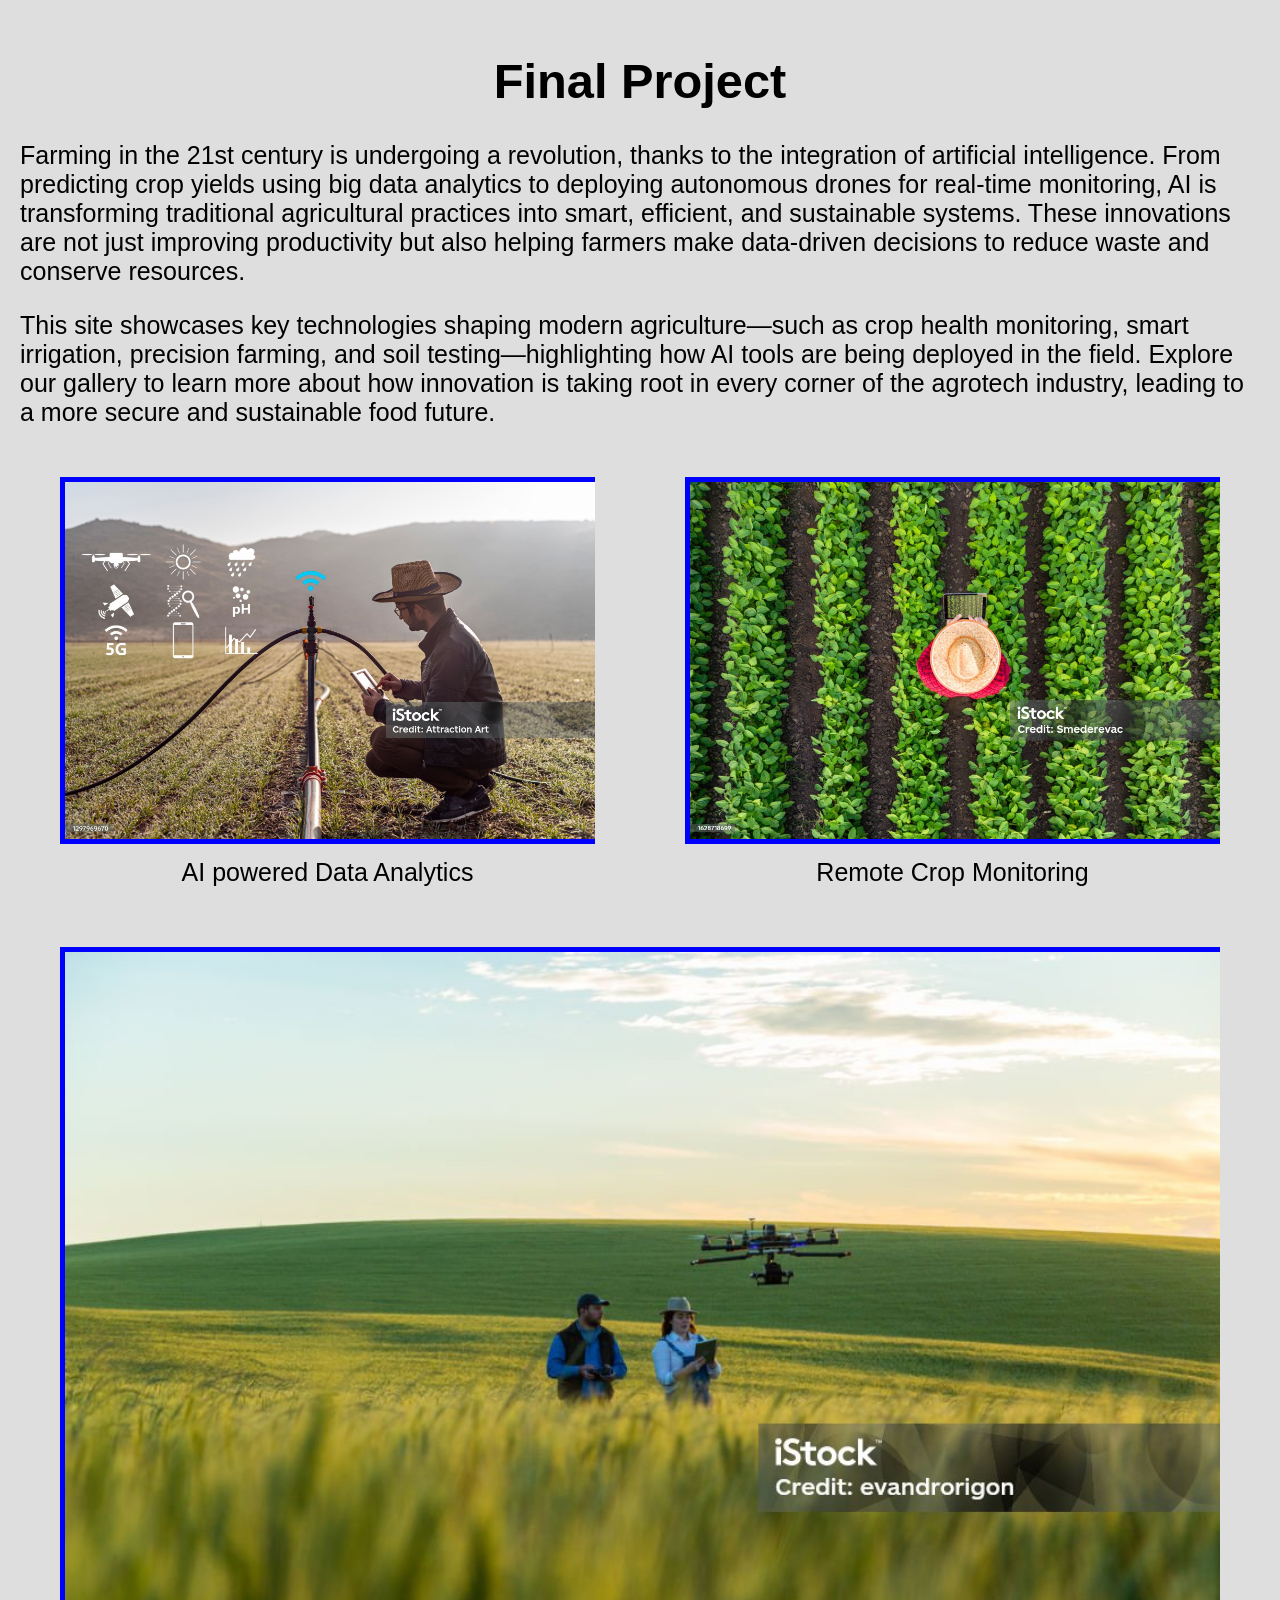
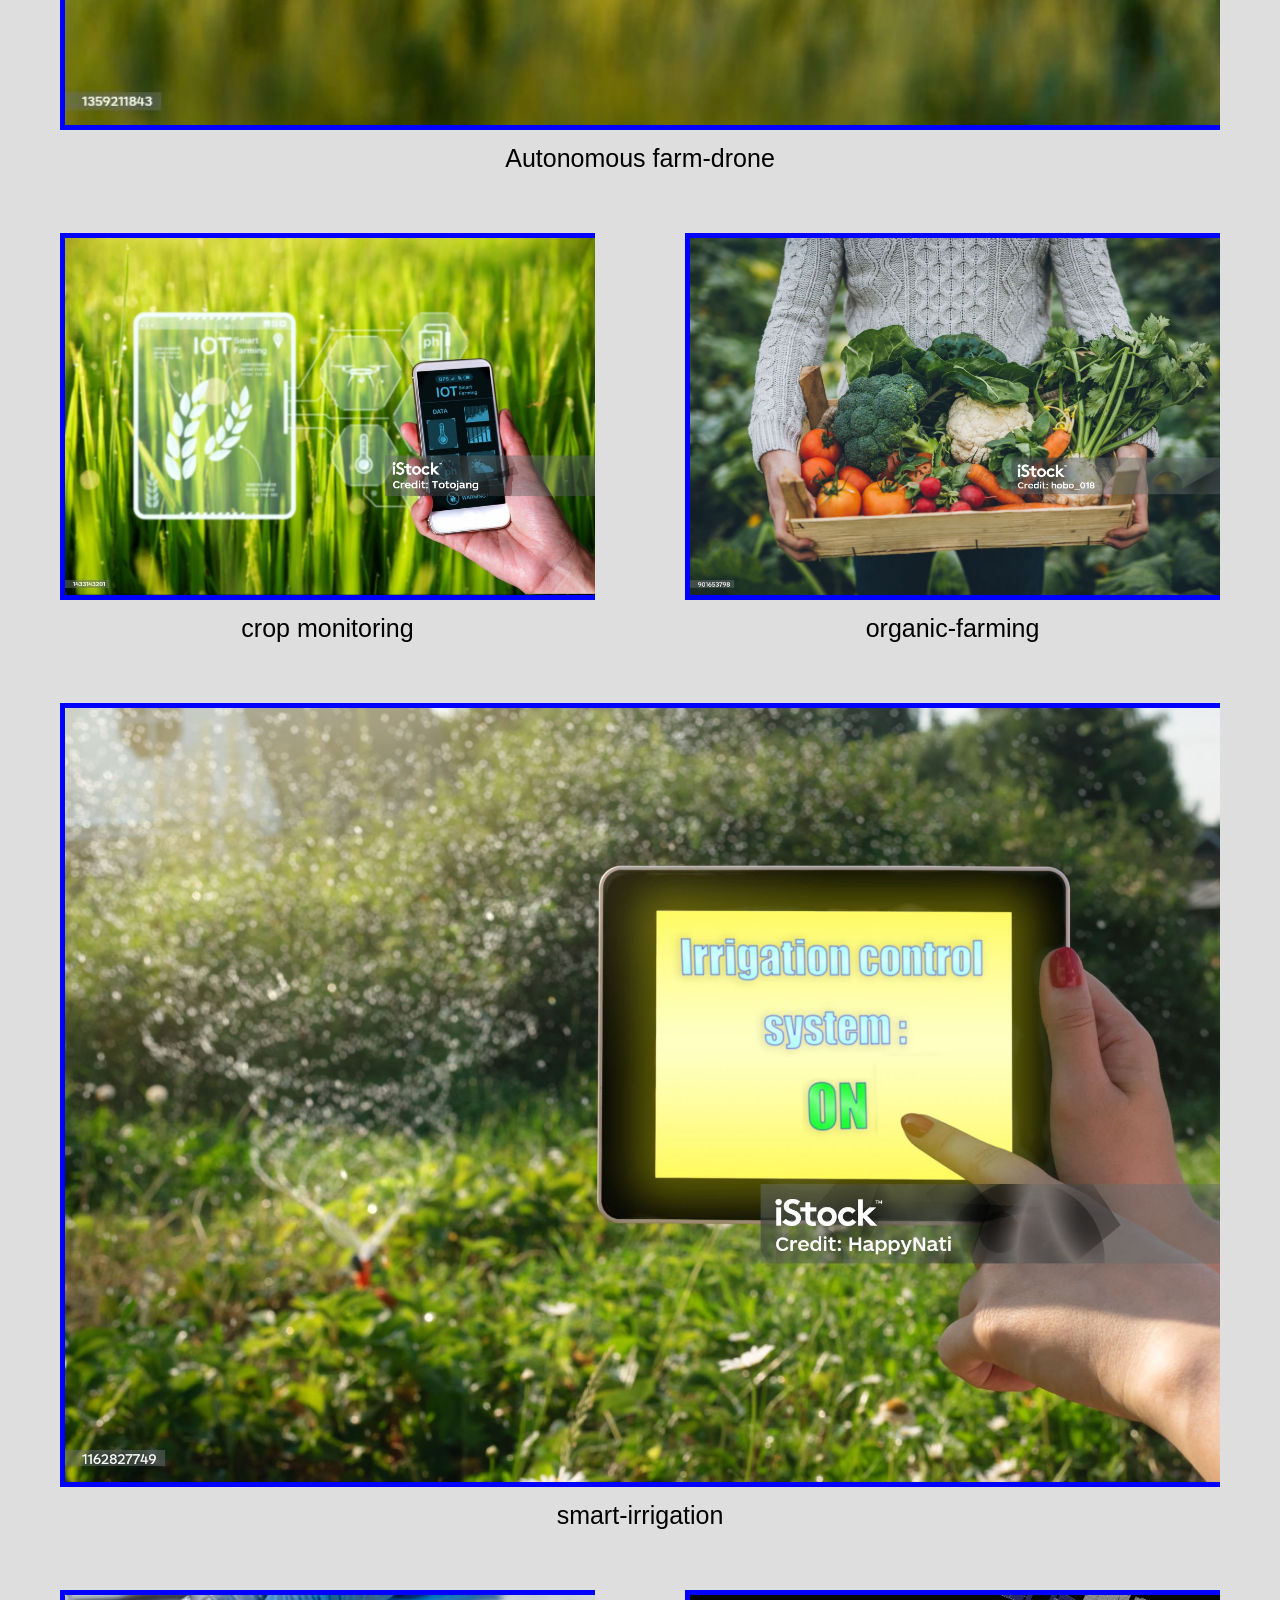
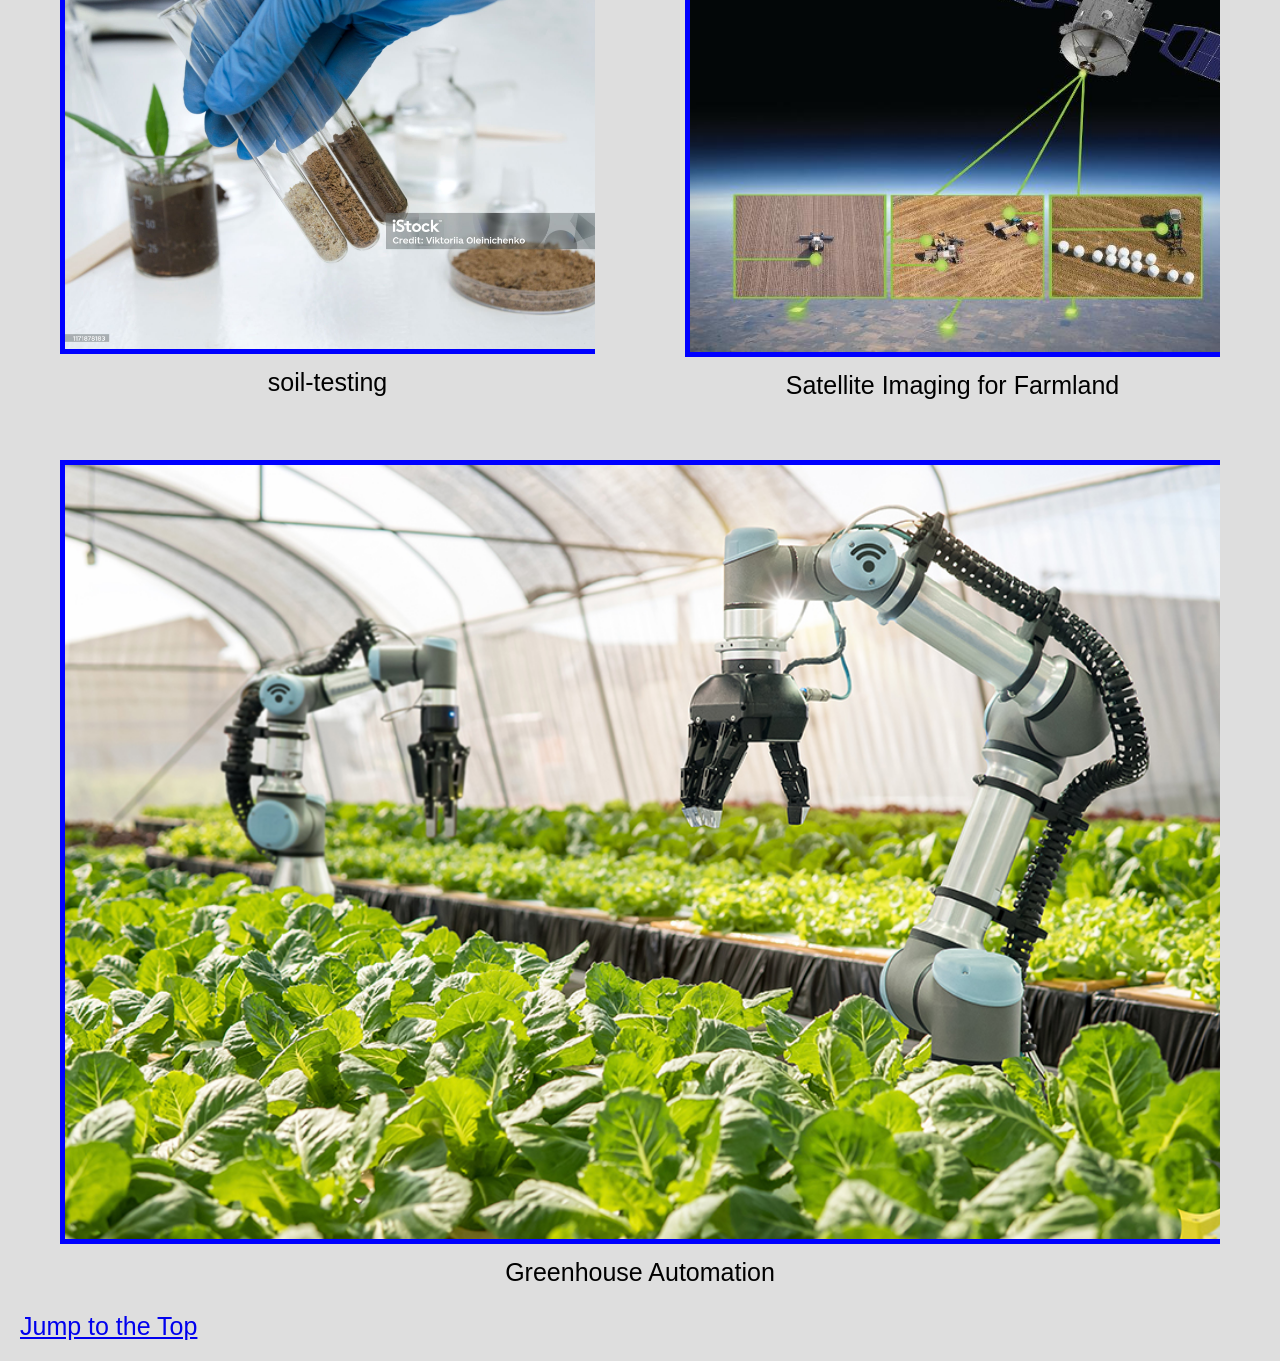
<file: index.html>
<!DOCTYPE html>
<html lang="en">

<head>
  <meta charset="UTF-8">
  <meta http-equiv="X-UA-Compatible" content="IE=edge">
  <meta name="viewport" content="width=device-width, initial-scale=1.0">
  <title>Final Project</title>
  <link rel="stylesheet" href="css/style.css">
</head>

<body>
  <header>
    <h1 id="top">Final Project</h1>
  </header>

  <main>
  <p>Farming in the 21st century is undergoing a revolution, thanks to the integration of artificial intelligence. From predicting crop yields using big data analytics to deploying autonomous drones for real-time monitoring, AI is transforming traditional agricultural practices into smart, efficient, and sustainable systems. These innovations are not just improving productivity but also helping farmers make data-driven decisions to reduce waste and conserve resources.</p>

  <p>This site showcases key technologies shaping modern agriculture—such as crop health monitoring, smart irrigation, precision farming, and soil testing—highlighting how AI tools are being deployed in the field. Explore our gallery to learn more about how innovation is taking root in every corner of the agrotech industry, leading to a more secure and sustainable food future.</p>
    
    <div class = "grid">
        <figure>
        <img src="images/analytics.jpg" alt="Data Analytics" width="200">
        <figcaption>AI powered Data Analytics</figcaption>
        </figure>
        <figure>
        <img src="images/crop-monitoring.jpg" alt="Crop Monitoring" width="200">
        <figcaption>Remote Crop Monitoring</figcaption>
        </figure>
        <figure>
        <img src="images/farm-drone.jpg" alt="farm-drone" width="200">
        <figcaption>Autonomous farm-drone</figcaption>
        </figure>
        <figure>
        <img src="images/monitoring.jpg" alt="crop monitoring" width="200">
        <figcaption>crop monitoring</figcaption>
        </figure>
        <figure>
        <img src="images/organic-farming.jpg" alt="organic-farming" width="200">
        <figcaption>organic-farming</figcaption>
        </figure>
        <figure>
        <img src="images/smart-irrigation.jpg" alt="smart-irrigation" width="200">
        <figcaption>smart-irrigation</figcaption>
        </figure>
        <figure>
        <img src="images/soil-testing.jpg" alt="soil-testing" width="200">
        <figcaption>soil-testing</figcaption>
        </figure>
        <figure>
        <img src="images/Satellite-imaging.jpg" alt="Satellite Imaging" width="200">
        <figcaption>Satellite Imaging for Farmland</figcaption>
        </figure>
        <figure>
        <img src="images/Automated-Greenhouse.jpg" alt="Greenhouse Automation" width="200">
        <figcaption>Greenhouse Automation</figcaption>
        </figure>
    </div>
  </main>

  <footer>
    <a href="#top">Jump to the Top</a>
  </footer>
</body>

</html>
</file>
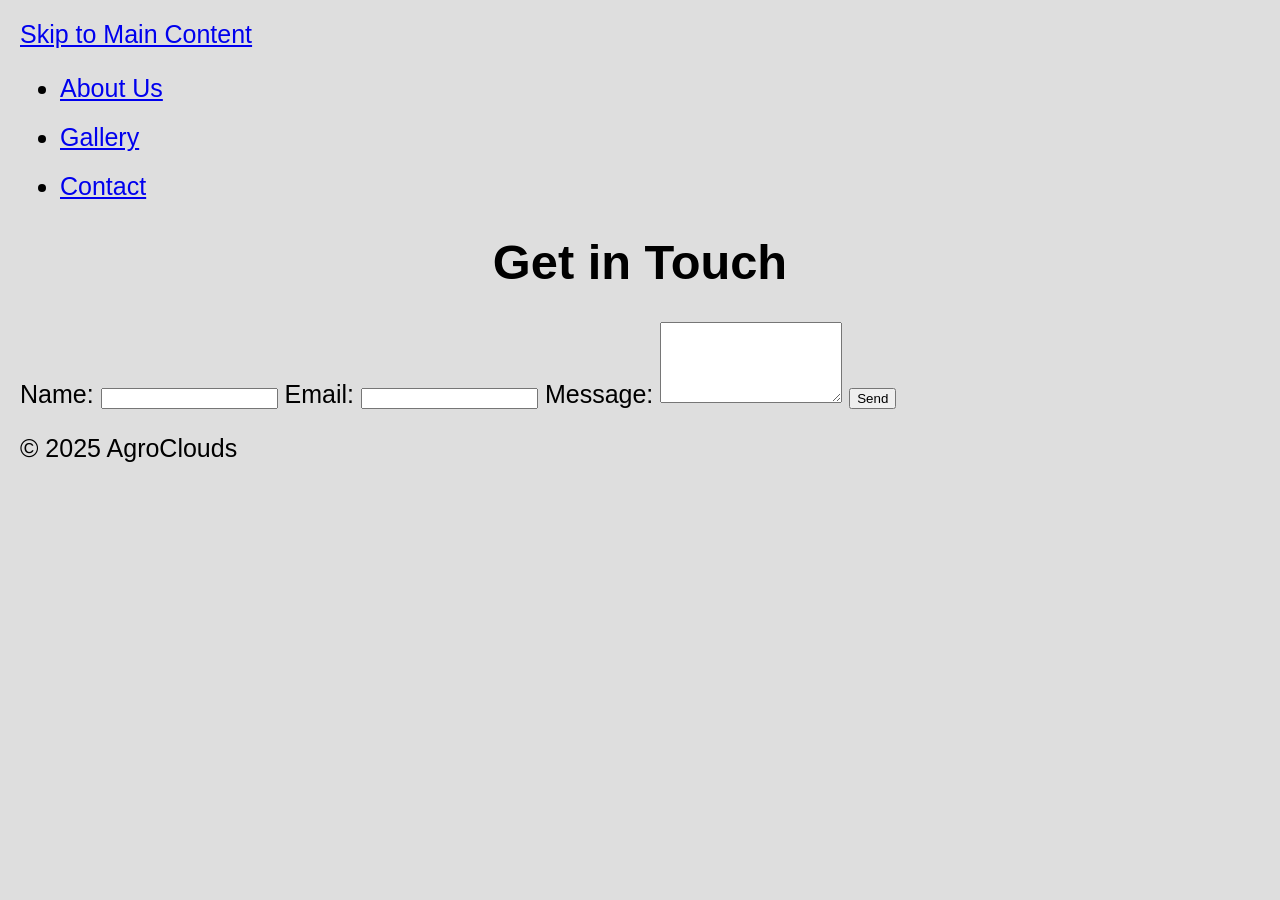
<file: contact.html>
<!-- contact.html -->
<!DOCTYPE html>
<html lang="en">
<head>
  <meta charset="UTF-8">
  <meta name="viewport" content="width=device-width, initial-scale=1.0">
  <title>AgroClouds | Contact Us</title>
  <link rel="stylesheet" href="css/style.css">
</head>
<body>
  <a href="#main" class="skip-link">Skip to Main Content</a>
  <header>
    <nav class="nav-bar">
      <ul>
        <li><a href="index.html">About Us</a></li>
        <li><a href="gallery.html">Gallery</a></li>
        <li><a href="contact.html">Contact</a></li>
      </ul>
    </nav>
  </header>
  <main id="main">
    <h1 class="fade-in">Get in Touch</h1>
    <form class="contact-form slide-in-left">
      <label for="name">Name:</label>
      <input type="text" id="name" name="name" required>

      <label for="email">Email:</label>
      <input type="email" id="email" name="email" required>

      <label for="message">Message:</label>
      <textarea id="message" name="message" rows="5" required></textarea>

      <button type="submit">Send</button>
    </form>
  </main>
  <footer>
    <p>© 2025 AgroClouds</p>
  </footer>
</body>
</html>
</file>
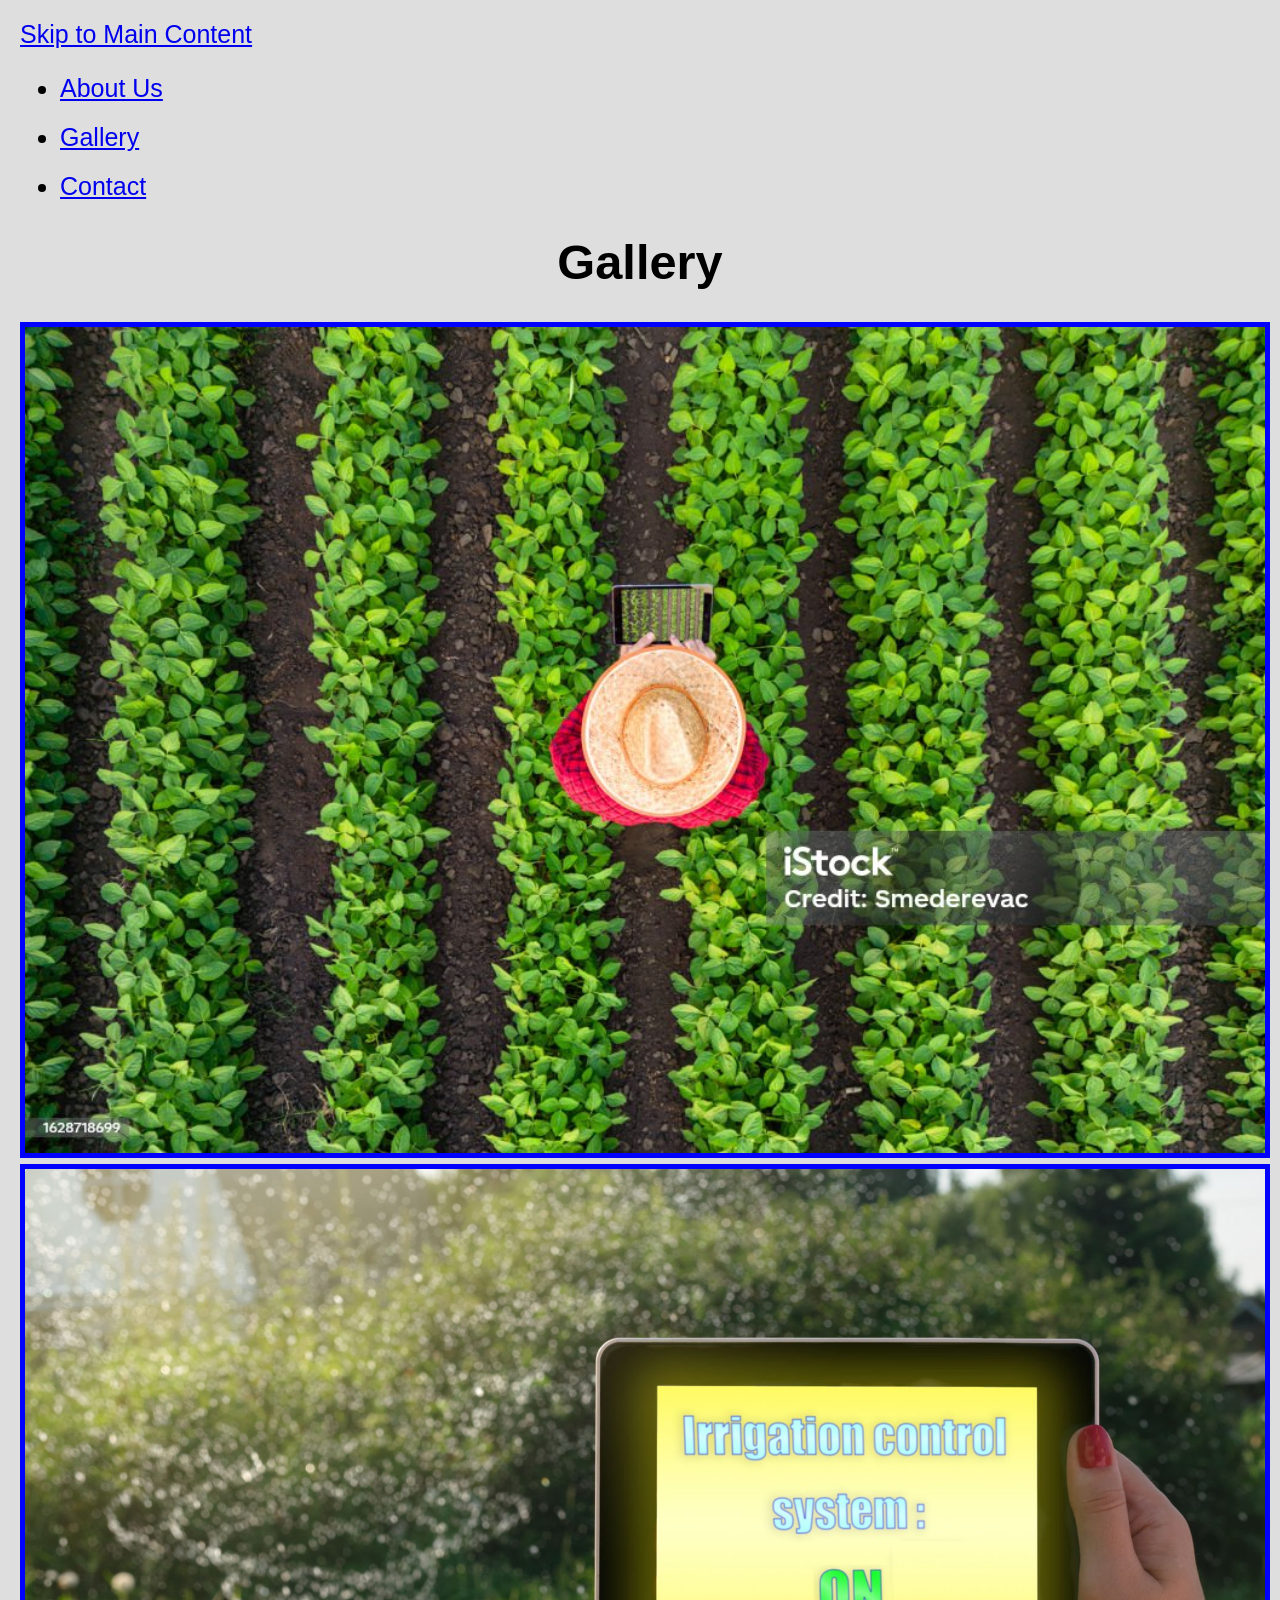
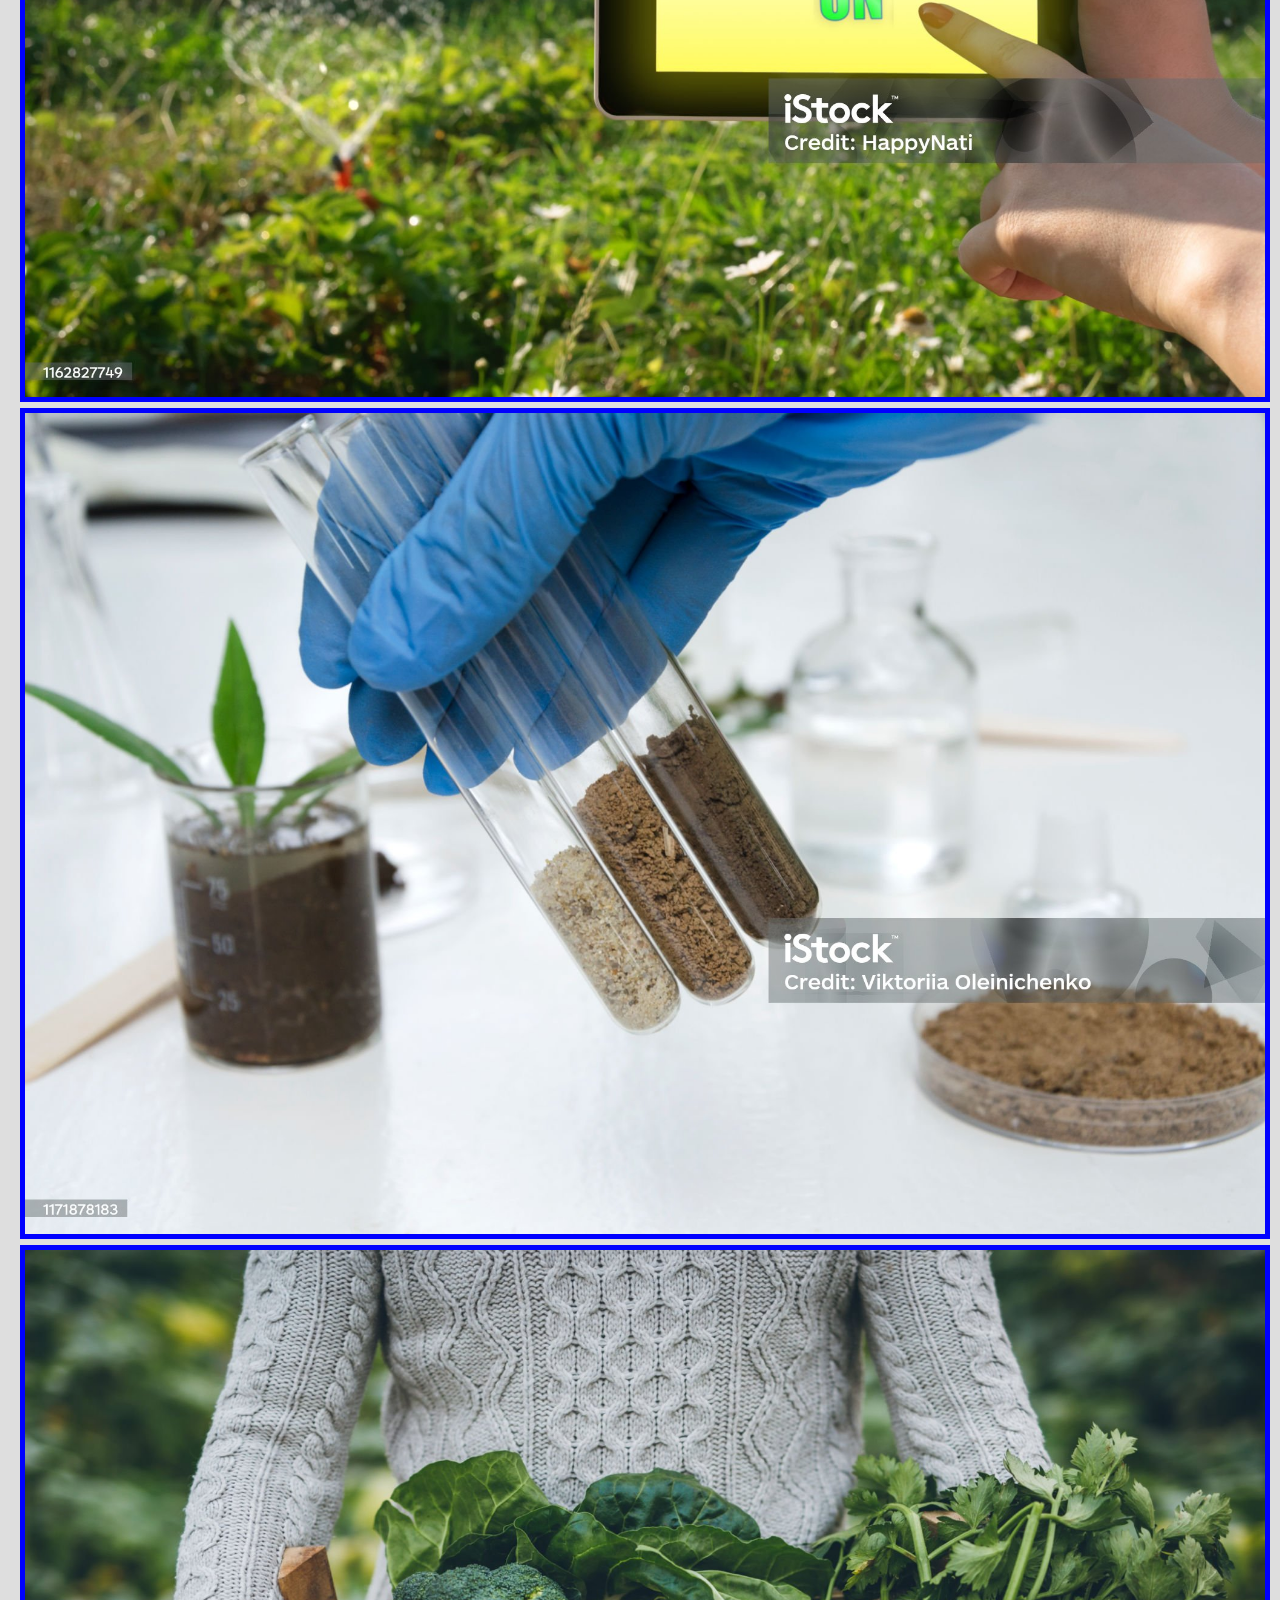
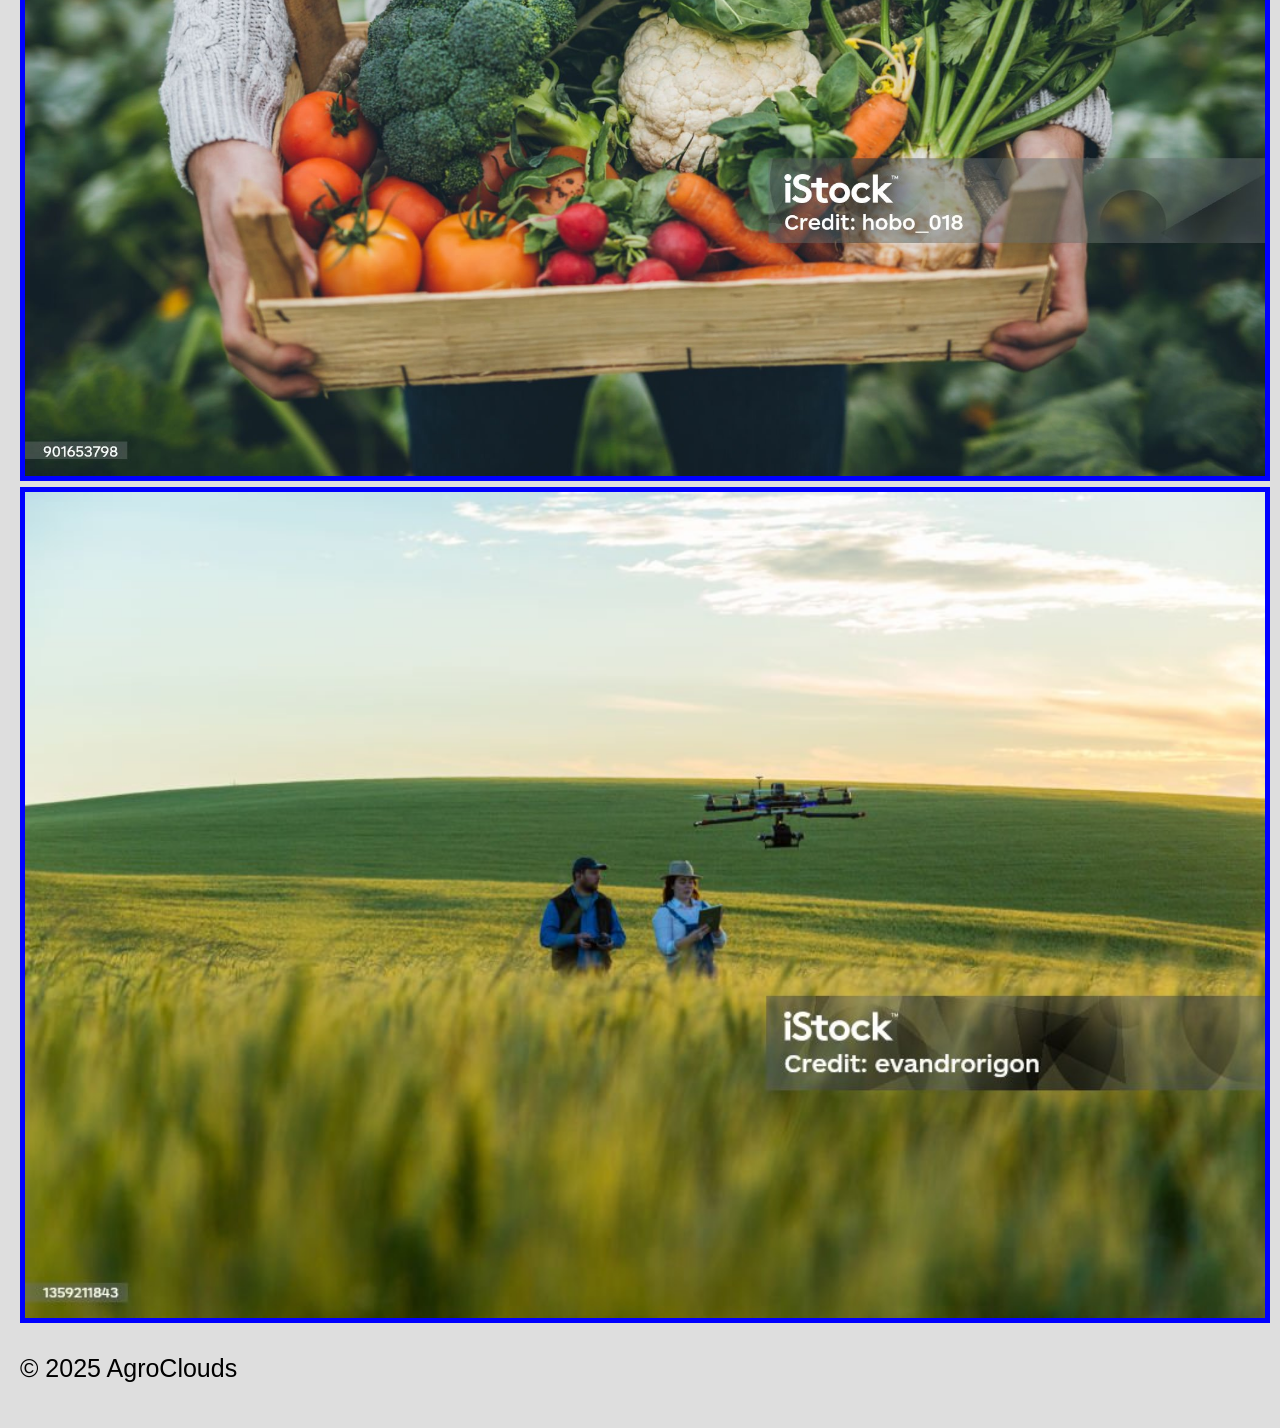
<file: gallery.html>
<!-- gallery.html -->
<!DOCTYPE html>
<html lang="en">
<head>
  <meta charset="UTF-8">
  <meta name="viewport" content="width=device-width, initial-scale=1.0">
  <title>AgroClouds | Gallery</title>
  <link rel="stylesheet" href="css/style.css">
</head>
<body>
  <a href="#main" class="skip-link">Skip to Main Content</a>
  <header>
    <nav class="nav-bar">
      <ul>
        <li><a href="index.html">About Us</a></li>
        <li><a href="gallery.html">Gallery</a></li>
        <li><a href="contact.html">Contact</a></li>
      </ul>
    </nav>
  </header>
  <main id="main">
    <h1 class="fade-in">Gallery</h1>
    <section class="flex-section">
      <img src="images/crop-monitoring.jpg" alt="Crop Monitoring">
      <img src="images/smart-irrigation.jpg" alt="Smart Irrigation">
      <img src="images/soil-testing.jpg" alt="Soil Testing">
      <img src="images/organic-farming.jpg" alt="Organic Farming">
      <img src="images/farm-drone.jpg" alt="Drone in Farming">
    </section>
  </main>
  <footer>
    <p>© 2025 AgroClouds</p>
  </footer>
</body>
</html>
</file>
<file: css/style.css>
html {
  scroll-behavior: smooth;
}

body {
  background-color: #dedede;
  padding: 5px;
  margin: 15px;
  font-size: 25px;
  font-family: Arial, sans-serif;
}

h1 {
  text-align: center;
  font-size: 1.95em;
}

h2 {
  text-align: center;
}

li {
  margin-top: 20px;
}

img {
  border: 5px solid blue;
  width: 100%;
}

.grid {
  display: grid;
  grid-template-columns: 1fr;
  gap: 10px;
}

figure {
  text-align: center;
}

figcaption {
  margin-top: 8px;
}

/* Tablet View */
@media (min-width: 772px) {
  .grid {
    grid-template-columns: 1fr 1fr;
  }

  figure {
    border-radius: 50%;
    overflow: hidden;
  }

  .grid figure:last-child {
    grid-column: span 2;
  }
}

/* Large Screen View */
@media (min-width: 992px) {
  figure {
    border-radius: 0;
  }

  .grid figure:nth-child(3n) {
    grid-column: span 2;
  }
}

/* Prefers Reduced Motion */
@media (prefers-reduced-motion: reduce) {
  html {
    scroll-behavior: auto;
  }
}

/* Dark Mode */
@media (prefers-color-scheme: dark) {
  figure {
    background-color: #222;
    color: #f0e68c; /* light yellowish text */
    border: 5px solid black;
  }

  img {
    border-color: black;
  }
}
</file>
